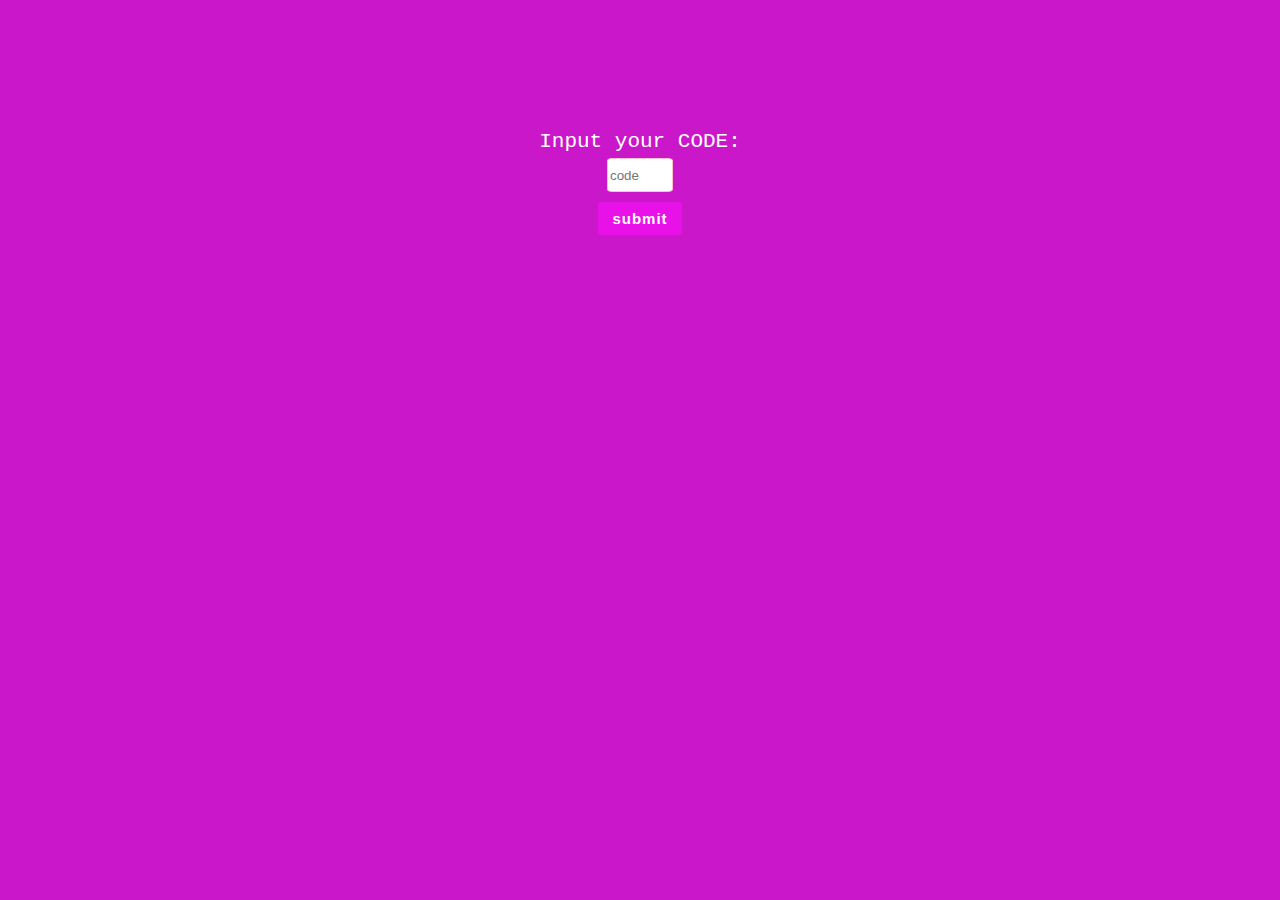
<file: index.html>
<!DOCTYPE html>
<html lang="en">
<head>
    <meta charset="UTF-8">
    <meta name="viewport" content="width=device-width, initial-scale=1.0">
    <title>Mrs. Sandra</title>
</head>
<body style="background-color: rgb(202, 23, 202); ">
   <form action="" style="display: flex; flex-direction: column; justify-content: center; align-items: center; margin-top: 130px; color: white; font-size: 21px; font-family: 'Courier New', Courier, monospace;">
    <label for="" style="margin-bottom: 5px;">Input your CODE:</label>


    <input type="number" id="numberInput" style="width: 60px; height: 30px; outline: none; border-radius: 8%; border: 1px solid pink ;" placeholder="code">

    <button id="checkButton" style="margin-top: 10px; padding: 8px 14px; border-radius: 5%; border: none; background-color: rgba(238, 16, 238, 0.822); color: white; font-weight: 800; font-size: 15px; font-family: Impact, Haettenschweiler, 'Arial Narrow Bold', sans-serif; letter-spacing: 1px;">submit</button>

   </form>



   <script>

const numberInput = document.getElementById('numberInput');
    const checkButton = document.getElementById('checkButton');

    checkButton.addEventListener('click', (event) => {
      event.preventDefault(); // Prevent form submission
      const inputValue = numberInput.value;

      if (inputValue === "4541") {
        window.location.href = 'earning.html';
      } else {
        alert("Incorrect. Please try again.");
      }
    });
   </script>
</body>
</html>
</file>
